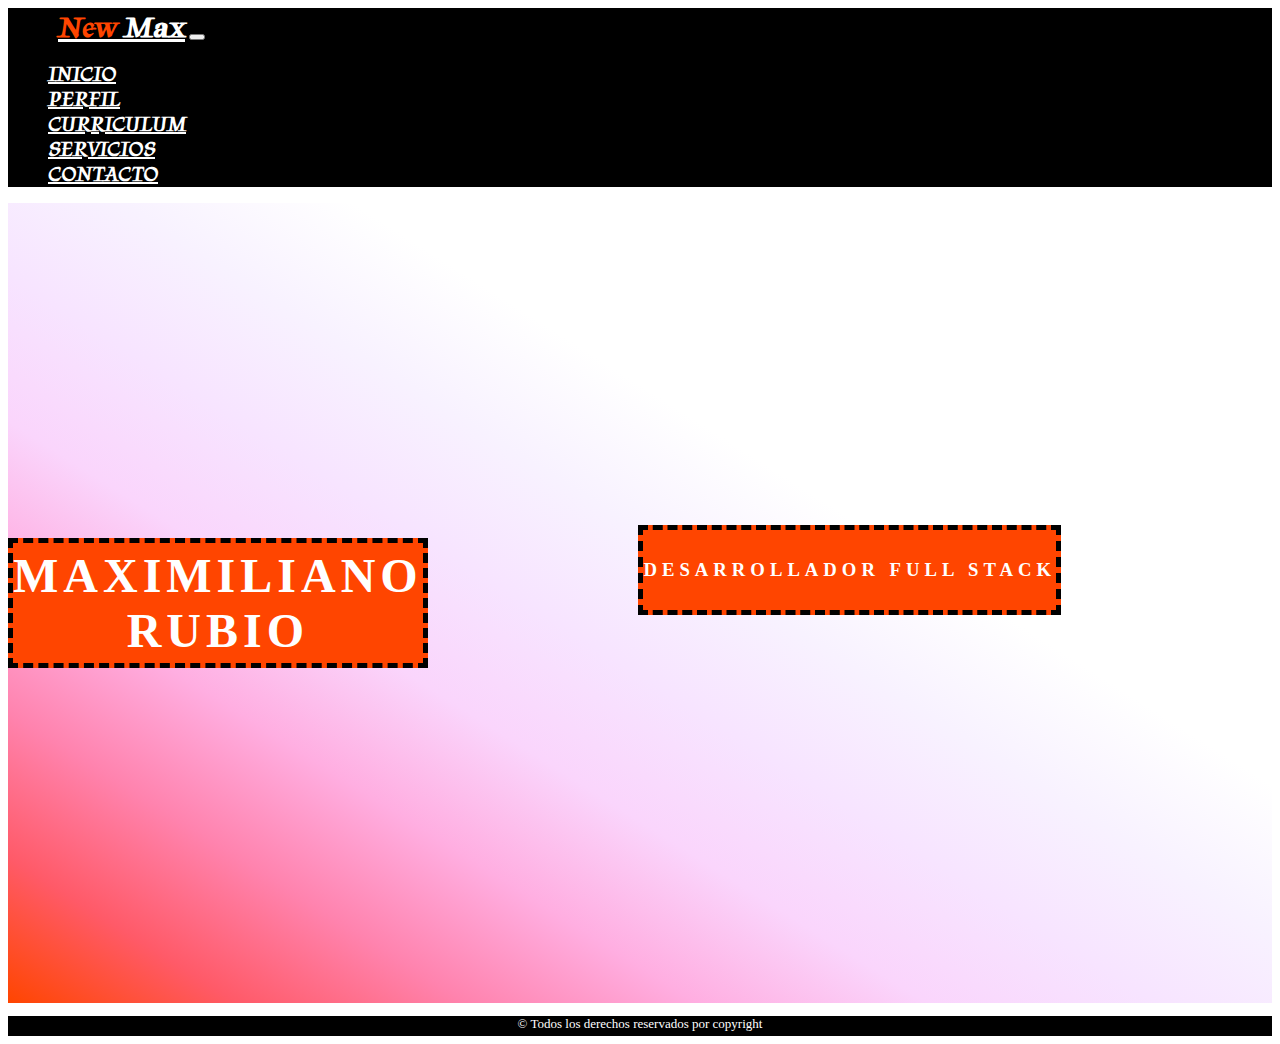
<file: index.html>
<!DOCTYPE html>
<html lang="es">
<head>
    <meta charset="UTF-8">
    <meta http-equiv="X-UA-Compatible" content="IE=edge">
    <meta name="viewport" content="width=device-width, initial-scale=1.0">
    <link rel="stylesheet" href="https://cdn.jsdelivr.net/npm/bootstrap@4.6.1/dist/css/bootstrap.min.css" integrity="sha384-zCbKRCUGaJDkqS1kPbPd7TveP5iyJE0EjAuZQTgFLD2ylzuqKfdKlfG/eSrtxUkn" crossorigin="anonymous">
    <link rel="stylesheet" href="estilos.css">
    <title>Portafolio</title>
</head>
<body>
    <!-- header inicio -->
    <header>    
        <nav class="navbar navbar-expand-lg navbar-dark header">
            <!-- Brand -->
            <a class="navbar-brand" id="logo" href="#"><span id="logoSpan">New</span> Max</a>
          
            <!-- Toggler/collapsibe Button -->
            <button class="navbar-toggler" type="button" data-toggle="collapse" data-target="#collapsibleNavbar">
              <span class="navbar-toggler-icon"></span>
            </button>
          
            <!-- Navbar links -->
            <div class="collapse navbar-collapse barra" id="collapsibleNavbar">
              <ul class="navbar-nav">
                <li class="nav-item">
                  <a class="nav-link" id="barra-estilo" href="index.html">INICIO</a>
                </li>
                <li class="nav-item">
                  <a class="nav-link" id="barra-estilo" href="pages/perfil.html">PERFIL</a>
                </li>
                <li class="nav-item">
                  <a class="nav-link" id="barra-estilo" href="pages/curriculum.html">CURRICULUM</a>
                </li>
                <li class="nav-item">
                  <a class="nav-link" id="barra-estilo" href="pages/servicios.html">SERVICIOS</a>
                </li>
                <li class="nav-item">
                  <a class="nav-link" id="barra-estilo" href="pages/contacto.html">CONTACTO</a>
                </li>
              </ul>
            </div>
          </nav>
    </header>
    <!-- header fin -->
    <!-- main inicio -->
    <main class="conteiner-fluid main">
      <div class="row titulo">
        <h1 class="col-12 titulo1">MAXIMILIANO RUBIO</h1>
      <div class="row titulo">
        <h3 class="col-12 titulo2">DESARROLLADOR FULL STACK</h3>
      </div>
    </main>
    <!-- main fin -->
    <!-- footer inicio -->
    <footer class="row footer">
      <p class="col-12 footerP">© Todos los derechos reservados por copyright</p>
    </footer>
    <!-- footer fin -->

    <script src="https://cdn.jsdelivr.net/npm/jquery@3.5.1/dist/jquery.slim.min.js" integrity="sha384-DfXdz2htPH0lsSSs5nCTpuj/zy4C+OGpamoFVy38MVBnE+IbbVYUew+OrCXaRkfj" crossorigin="anonymous"></script>
    <script src="https://cdn.jsdelivr.net/npm/popper.js@1.16.1/dist/umd/popper.min.js" integrity="sha384-9/reFTGAW83EW2RDu2S0VKaIzap3H66lZH81PoYlFhbGU+6BZp6G7niu735Sk7lN" crossorigin="anonymous"></script>
    <script src="https://cdn.jsdelivr.net/npm/bootstrap@4.6.1/dist/js/bootstrap.min.js" integrity="sha384-VHvPCCyXqtD5DqJeNxl2dtTyhF78xXNXdkwX1CZeRusQfRKp+tA7hAShOK/B/fQ2" crossorigin="anonymous"></script>
</body>
</html>
</file>
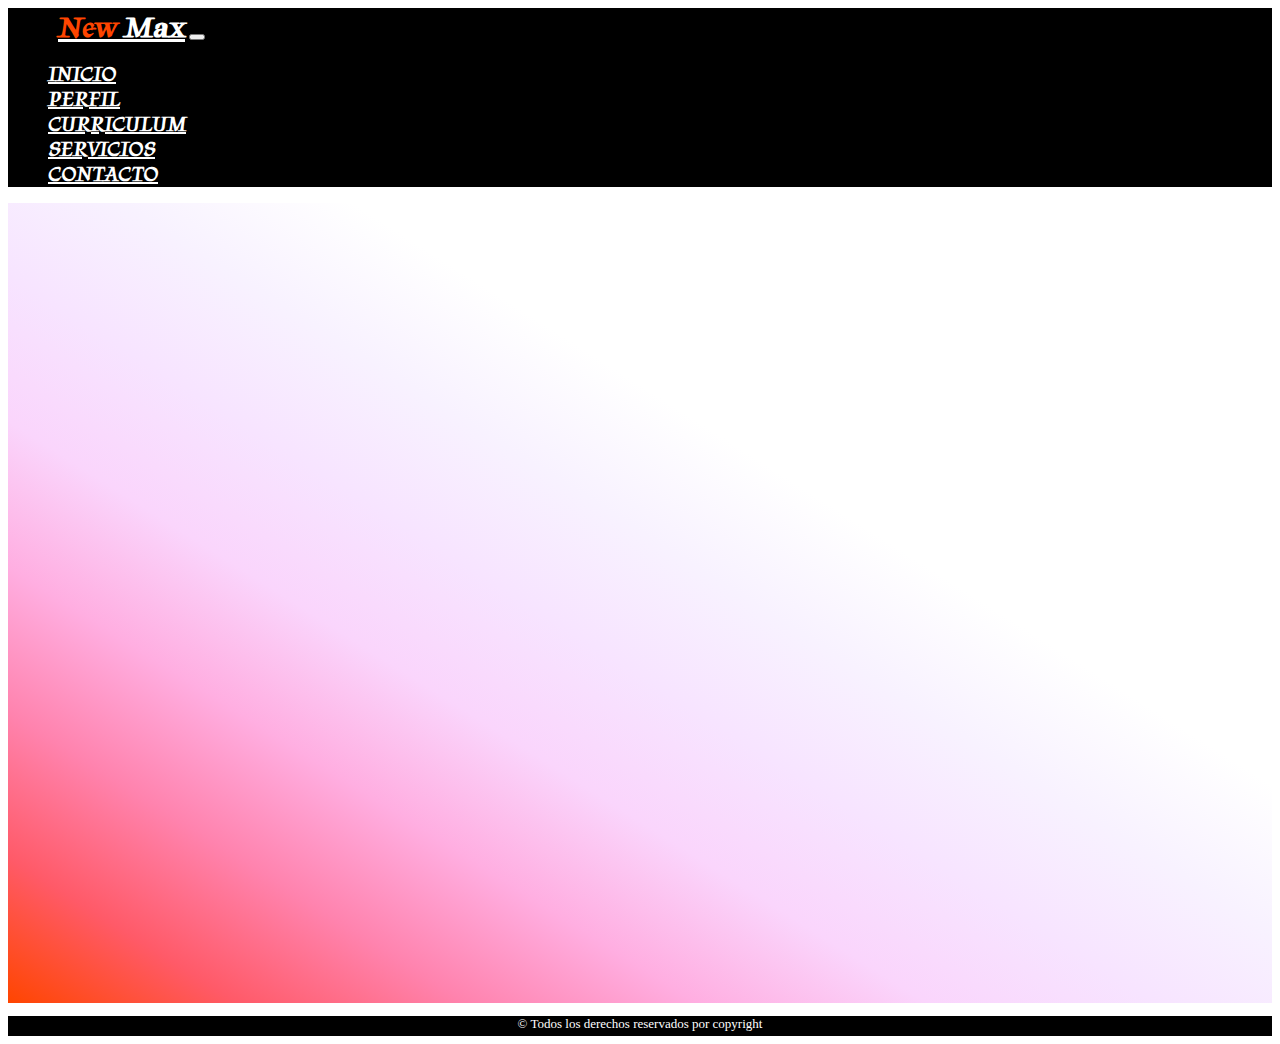
<file: pages/contacto.html>
<!DOCTYPE html>
<html lang="es">
<head>
    <meta charset="UTF-8">
    <meta http-equiv="X-UA-Compatible" content="IE=edge">
    <meta name="viewport" content="width=device-width, initial-scale=1.0">
    <link rel="stylesheet" href="https://cdn.jsdelivr.net/npm/bootstrap@4.6.1/dist/css/bootstrap.min.css" integrity="sha384-zCbKRCUGaJDkqS1kPbPd7TveP5iyJE0EjAuZQTgFLD2ylzuqKfdKlfG/eSrtxUkn" crossorigin="anonymous">
    <link rel="stylesheet" href="https://cdnjs.cloudflare.com/ajax/libs/font-awesome/6.1.1/css/all.min.css" integrity="sha512-KfkfwYDsLkIlwQp6LFnl8zNdLGxu9YAA1QvwINks4PhcElQSvqcyVLLD9aMhXd13uQjoXtEKNosOWaZqXgel0g==" crossorigin="anonymous" referrerpolicy="no-referrer"/>
    <link rel="stylesheet" href="../estilos.css">
    <title>Contacto</title>
</head>
<body>
    <!-- header inicio -->
    <header>    
        <nav class="navbar navbar-expand-lg navbar-dark header">
            <!-- Brand -->
            <a class="navbar-brand" id="logo" href="#"><span id="logoSpan">New</span> Max</a>
          
            <!-- Toggler/collapsibe Button -->
            <button class="navbar-toggler" type="button" data-toggle="collapse" data-target="#collapsibleNavbar">
              <span class="navbar-toggler-icon"></span>
            </button>
          
            <!-- Navbar links -->
            <div class="collapse navbar-collapse barra" id="collapsibleNavbar">
              <ul class="navbar-nav">
                <li class="nav-item">
                  <a class="nav-link" id="barra-estilo" href="../index.html">INICIO</a>
                </li>
                <li class="nav-item">
                  <a class="nav-link" id="barra-estilo" href="perfil.html">PERFIL</a>
                </li>
                <li class="nav-item">
                  <a class="nav-link" id="barra-estilo" href="curriculum.html">CURRICULUM</a>
                </li>
                <li class="nav-item">
                  <a class="nav-link" id="barra-estilo" href="servicios.html">SERVICIOS</a>
                </li>
                <li class="nav-item">
                  <a class="nav-link" id="barra-estilo" href="contacto.html">CONTACTO</a>
                </li>
              </ul>
            </div>
          </nav>
    </header>
    <!-- header fin -->
    <!-- main inicio -->
    <main class="conteiner-fluid main">
      
    </main>
    <!-- main fin -->
    <!-- footer inicio -->
    <footer class="row footer">
      <p class="col-12 footerP">© Todos los derechos reservados por copyright</p>
    </footer>
    <!-- footer fin -->








    <!-- 
    <section>
        <div class="iconoContacto">
            <i class="fa-solid fa-envelope"></i>
        </div>
        <h2 class="tituloContacto">CONTACTO</h2>
        <p class="textoContacto">No dude en ponerse en contacto conmigo para sacarse cualquier duda. </p>
        <img src="../imagenes/hacker-5471975_960_720.webp" alt="contacto" class="imgContacto">
        <article>
            <form action="">
                <label for="">Nombre</label>
                <input type="text" required><br>
                <label for="">Apellido</label>
                <input type="text" required><br>
                <label for="">E-mail</label>
                <input type="mail" required><br>
                <label for="">País</label>
                <select name="">
                    <option>Argentina</option>
                    <option>Otro</option>
                </select><br>
                <label for="">Consulta</label><br>
                <textarea name="" id="" cols="30" rows="10" required></textarea><br>
                <input type="submit">
                <input type="reset"><br>
            </form>
        </article>
    </section>
    > -->


    <script src="https://cdn.jsdelivr.net/npm/jquery@3.5.1/dist/jquery.slim.min.js" integrity="sha384-DfXdz2htPH0lsSSs5nCTpuj/zy4C+OGpamoFVy38MVBnE+IbbVYUew+OrCXaRkfj" crossorigin="anonymous"></script>
    <script src="https://cdn.jsdelivr.net/npm/popper.js@1.16.1/dist/umd/popper.min.js" integrity="sha384-9/reFTGAW83EW2RDu2S0VKaIzap3H66lZH81PoYlFhbGU+6BZp6G7niu735Sk7lN" crossorigin="anonymous"></script>
    <script src="https://cdn.jsdelivr.net/npm/bootstrap@4.6.1/dist/js/bootstrap.min.js" integrity="sha384-VHvPCCyXqtD5DqJeNxl2dtTyhF78xXNXdkwX1CZeRusQfRKp+tA7hAShOK/B/fQ2" crossorigin="anonymous"></script>
</body>
</html>
</file>
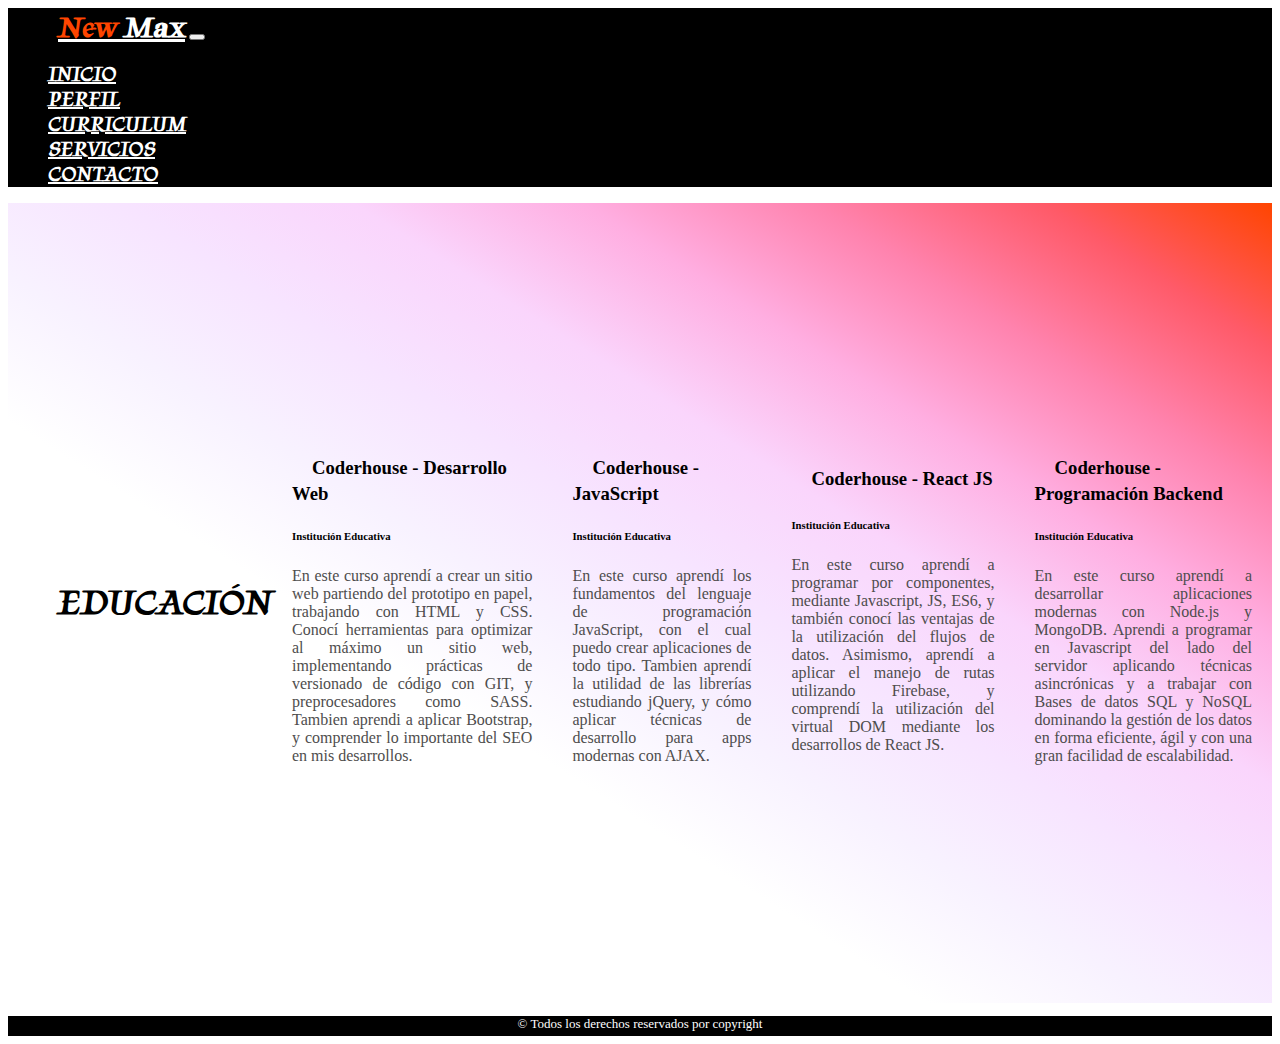
<file: pages/curriculum.html>
<!DOCTYPE html>
<html lang="es">
<head>
    <meta charset="UTF-8">
    <meta http-equiv="X-UA-Compatible" content="IE=edge">
    <meta name="viewport" content="width=device-width, initial-scale=1.0">
    <link rel="stylesheet" href="https://cdn.jsdelivr.net/npm/bootstrap@4.6.1/dist/css/bootstrap.min.css" integrity="sha384-zCbKRCUGaJDkqS1kPbPd7TveP5iyJE0EjAuZQTgFLD2ylzuqKfdKlfG/eSrtxUkn" crossorigin="anonymous">
    <link rel="stylesheet" href="https://cdnjs.cloudflare.com/ajax/libs/font-awesome/6.1.1/css/all.min.css" integrity="sha512-KfkfwYDsLkIlwQp6LFnl8zNdLGxu9YAA1QvwINks4PhcElQSvqcyVLLD9aMhXd13uQjoXtEKNosOWaZqXgel0g==" crossorigin="anonymous" referrerpolicy="no-referrer"/>
    <link rel="stylesheet" href="../estilos.css">
    <title>Curriculum</title>
</head>
<body>
    <!-- header inicio -->
    <header>    
        <nav class="navbar navbar-expand-lg navbar-dark header">
            <!-- Brand -->
            <a class="navbar-brand" id="logo" href="#"><span id="logoSpan">New</span> Max</a>
          
            <!-- Toggler/collapsibe Button -->
            <button class="navbar-toggler" type="button" data-toggle="collapse" data-target="#collapsibleNavbar">
              <span class="navbar-toggler-icon"></span>
            </button>
          
            <!-- Navbar links -->
            <div class="collapse navbar-collapse barra" id="collapsibleNavbar">
              <ul class="navbar-nav">
                <li class="nav-item">
                  <a class="nav-link" id="barra-estilo" href="../index.html">INICIO</a>
                </li>
                <li class="nav-item">
                  <a class="nav-link" id="barra-estilo" href="perfil.html">PERFIL</a>
                </li>
                <li class="nav-item">
                  <a class="nav-link" id="barra-estilo" href="curriculum.html">CURRICULUM</a>
                </li>
                <li class="nav-item">
                  <a class="nav-link" id="barra-estilo" href="servicios.html">SERVICIOS</a>
                </li>
                <li class="nav-item">
                  <a class="nav-link" id="barra-estilo" href="contacto.html">CONTACTO</a>
                </li>
              </ul>
            </div>
          </nav>
    </header>
    <!-- header fin -->
    <!-- main inicio -->
    <section class="row section1">
        <h2 class="col-12 tituloCurriculum"><i class="fa-solid fa-building-columns"></i> <span>EDUCACIÓN</span></h2>
        <div class="col-md-6 divCurriculum1">
            <article class="textoCurriculum1">
                <h3><i class="fa-solid fa-book-bookmark"></i>Coderhouse - Desarrollo Web</h3>
                <h6>Institución Educativa</h6>
                <p>En este curso aprendí a crear un sitio web partiendo del prototipo en papel, trabajando con HTML y CSS. Conocí herramientas para optimizar al máximo un sitio web, implementando prácticas de versionado de código con GIT, y preprocesadores como SASS. Tambien aprendi a aplicar Bootstrap, y comprender lo importante del SEO en mis desarrollos. </p>
            </article>
        </div>
        <div class="col-md-6 divCurriculum2">
            <article class="textoCurriculum2">
                <h3><i class="fa-solid fa-book-bookmark"></i>Coderhouse - JavaScript</h3>
                <h6>Institución Educativa</h6>
                <p>En este curso aprendí los fundamentos del lenguaje de programación JavaScript, con el cual puedo crear aplicaciones de todo tipo. Tambien aprendí la utilidad de las librerías estudiando jQuery, y cómo aplicar técnicas de desarrollo para apps modernas con AJAX.</p>
            </article>
        </div>
        <div class="col-md-6 divCurriculum3">
            <article class="textoCurriculum3">
                <h3><i class="fa-solid fa-book-bookmark"></i>Coderhouse - React JS</h3>
                <h6>Institución Educativa</h6>
                <p>En este curso aprendí a programar por componentes, mediante Javascript, JS, ES6, y también conocí las ventajas de la utilización del flujos de datos. Asimismo, aprendí a aplicar el manejo de rutas utilizando Firebase, y comprendí la utilización del virtual DOM mediante los desarrollos de React JS.</p>
            </article>
        </div>
        <div class="col-md-6 divCurriculum4">
            <article class="textoCurriculum4">
                <h3><i class="fa-solid fa-book-bookmark"></i>Coderhouse - Programación Backend</h3>
                <h6>Institución Educativa</h6>
                <p>En este curso aprendí a desarrollar aplicaciones modernas con Node.js y MongoDB. Aprendi a programar en Javascript del lado del servidor aplicando técnicas asincrónicas y a trabajar con Bases de datos SQL y NoSQL dominando la gestión de los datos en forma eficiente, ágil y con una gran facilidad de escalabilidad.</p>
            </article>
        </div>
    </section>
    <!-- main fin -->
    <!-- footer inicio -->
    <footer class="row footer">
      <p class="col-12 footerP">© Todos los derechos reservados por copyright</p>
    </footer>
    <!-- footer fin -->

    <script src="https://cdn.jsdelivr.net/npm/jquery@3.5.1/dist/jquery.slim.min.js" integrity="sha384-DfXdz2htPH0lsSSs5nCTpuj/zy4C+OGpamoFVy38MVBnE+IbbVYUew+OrCXaRkfj" crossorigin="anonymous"></script>
    <script src="https://cdn.jsdelivr.net/npm/popper.js@1.16.1/dist/umd/popper.min.js" integrity="sha384-9/reFTGAW83EW2RDu2S0VKaIzap3H66lZH81PoYlFhbGU+6BZp6G7niu735Sk7lN" crossorigin="anonymous"></script>
    <script src="https://cdn.jsdelivr.net/npm/bootstrap@4.6.1/dist/js/bootstrap.min.js" integrity="sha384-VHvPCCyXqtD5DqJeNxl2dtTyhF78xXNXdkwX1CZeRusQfRKp+tA7hAShOK/B/fQ2" crossorigin="anonymous"></script>
</body>
</html>
</file>
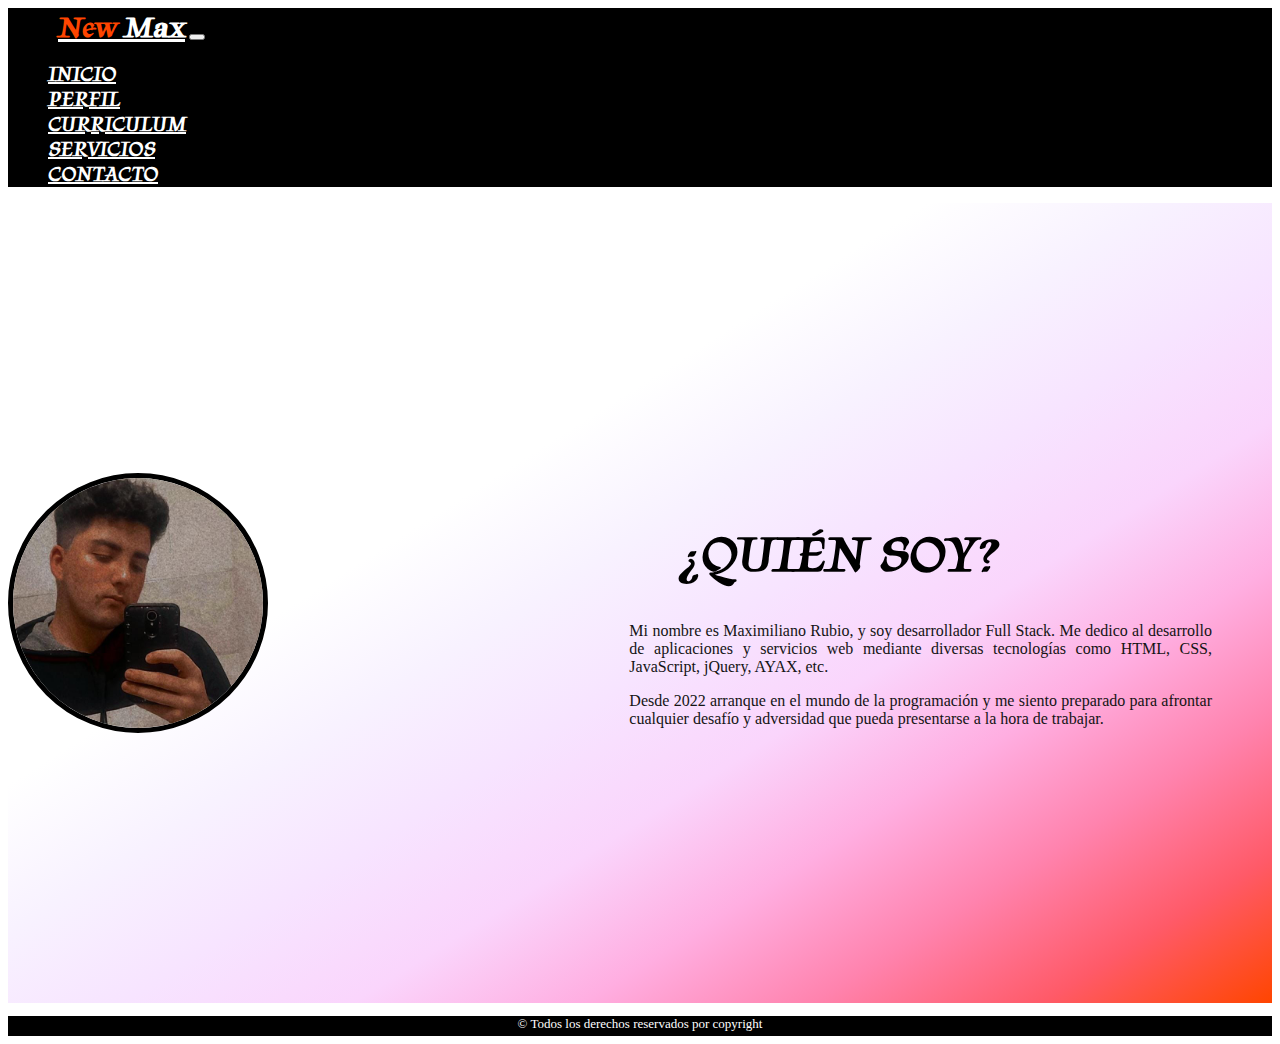
<file: pages/perfil.html>
<!DOCTYPE html>
<html lang="es">
<head>
    <meta charset="UTF-8">
    <meta http-equiv="X-UA-Compatible" content="IE=edge">
    <meta name="viewport" content="width=device-width, initial-scale=1.0">
    <link rel="stylesheet" href="https://cdn.jsdelivr.net/npm/bootstrap@4.6.1/dist/css/bootstrap.min.css" integrity="sha384-zCbKRCUGaJDkqS1kPbPd7TveP5iyJE0EjAuZQTgFLD2ylzuqKfdKlfG/eSrtxUkn" crossorigin="anonymous">
    <link rel="stylesheet" href="https://cdnjs.cloudflare.com/ajax/libs/font-awesome/6.1.1/css/all.min.css" integrity="sha512-KfkfwYDsLkIlwQp6LFnl8zNdLGxu9YAA1QvwINks4PhcElQSvqcyVLLD9aMhXd13uQjoXtEKNosOWaZqXgel0g==" crossorigin="anonymous" referrerpolicy="no-referrer"/>
    <link rel="stylesheet" href="../estilos.css">
    <title>Perfil</title>
</head>
<body>
    <!-- header inicio -->
    <header>    
        <nav class="navbar navbar-expand-lg navbar-dark header">
            <!-- Brand -->
            <a class="navbar-brand" id="logo" href="#"><span id="logoSpan">New</span> Max</a>
          
            <!-- Toggler/collapsibe Button -->
            <button class="navbar-toggler" type="button" data-toggle="collapse" data-target="#collapsibleNavbar">
              <span class="navbar-toggler-icon"></span>
            </button>
          
            <!-- Navbar links -->
            <div class="collapse navbar-collapse barra" id="collapsibleNavbar">
              <ul class="navbar-nav">
                <li class="nav-item">
                  <a class="nav-link" id="barra-estilo" href="../index.html">INICIO</a>
                </li>
                <li class="nav-item">
                  <a class="nav-link" id="barra-estilo" href="perfil.html">PERFIL</a>
                </li>
                <li class="nav-item">
                  <a class="nav-link" id="barra-estilo" href="curriculum.html">CURRICULUM</a>
                </li>
                <li class="nav-item">
                  <a class="nav-link" id="barra-estilo" href="servicios.html">SERVICIOS</a>
                </li>
                <li class="nav-item">
                  <a class="nav-link" id="barra-estilo" href="contacto.html">CONTACTO</a>
                </li>
              </ul>
            </div>
          </nav>
    </header>
    <!-- header fin -->
    <!-- main inicio -->
    <section class="row section">
        <div class="card col-lg-6 col-sm-12 contFoto">
            <img class="card-img-top foto" src="../imagenes/WhatsApp Image 2022-05-01 at 8.38.32 PM.jpeg" alt="Card image">
            <div class="card-body redes">
                <a href=""><i class="fa-brands fa-instagram"></i></a>
                <a href=""><i class="fa-brands fa-facebook"></i></a>
                <a href=""><i class="fa-brands fa-twitter"></i></a>
                <a href=""><i class="fa-brands fa-whatsapp"></i></a>
                <a href=""><i class="fa-brands fa-linkedin-in"></i></a>    
            </div>
        </div>
        <div class="perfilTexto col-lg-6 col-sm-12">
            <h2 class="textoPerfil1"><i class="fa-solid fa-user"></i>¿QUIÉN SOY?</h2>
            <p class="textoPerfil2">Mi nombre es Maximiliano Rubio, y soy desarrollador Full Stack. Me dedico al desarrollo de aplicaciones y servicios web mediante diversas tecnologías como HTML, CSS, JavaScript, jQuery, AYAX, etc.</p>
            <p class="textoPerfil2">Desde 2022 arranque en el mundo de la programación y me siento preparado para afrontar cualquier desafío y adversidad que pueda presentarse a la hora de trabajar.</p>
        </div>
    </section>
    <!-- main fin -->
    <!-- footer inicio -->
    <footer class="row footer">
      <p class="col-12 footerP">© Todos los derechos reservados por copyright</p>
    </footer>
    <!-- footer fin -->

    <script src="https://cdn.jsdelivr.net/npm/jquery@3.5.1/dist/jquery.slim.min.js" integrity="sha384-DfXdz2htPH0lsSSs5nCTpuj/zy4C+OGpamoFVy38MVBnE+IbbVYUew+OrCXaRkfj" crossorigin="anonymous"></script>
    <script src="https://cdn.jsdelivr.net/npm/popper.js@1.16.1/dist/umd/popper.min.js" integrity="sha384-9/reFTGAW83EW2RDu2S0VKaIzap3H66lZH81PoYlFhbGU+6BZp6G7niu735Sk7lN" crossorigin="anonymous"></script>
    <script src="https://cdn.jsdelivr.net/npm/bootstrap@4.6.1/dist/js/bootstrap.min.js" integrity="sha384-VHvPCCyXqtD5DqJeNxl2dtTyhF78xXNXdkwX1CZeRusQfRKp+tA7hAShOK/B/fQ2" crossorigin="anonymous"></script>
</body>
</html>
</file>
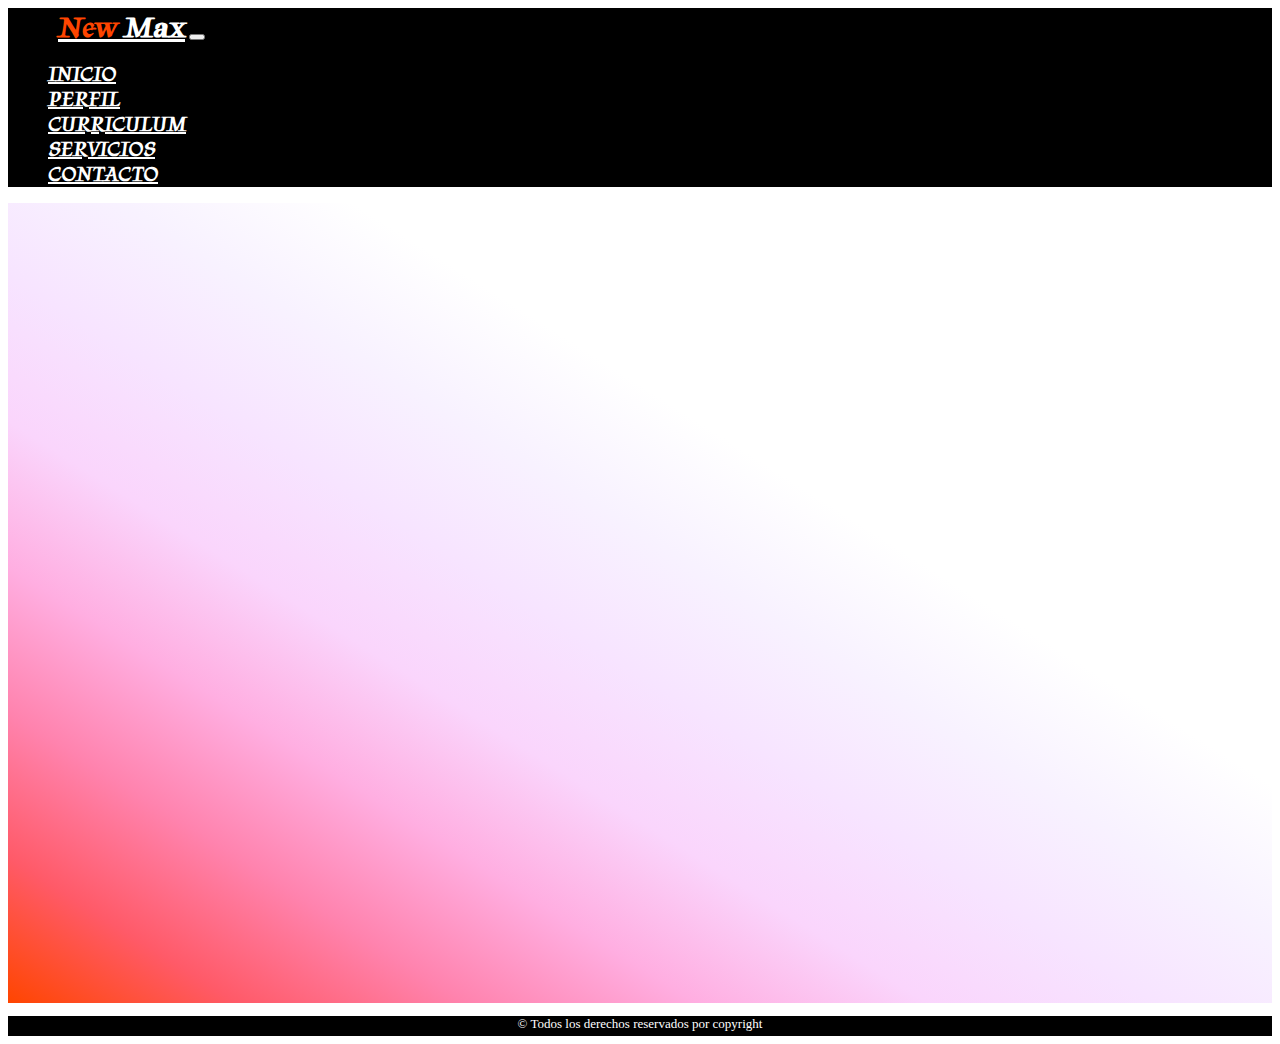
<file: pages/servicios.html>
<!DOCTYPE html>
<html lang="es">
<head>
    <meta charset="UTF-8">
    <meta http-equiv="X-UA-Compatible" content="IE=edge">
    <meta name="viewport" content="width=device-width, initial-scale=1.0">
    <link rel="stylesheet" href="https://cdn.jsdelivr.net/npm/bootstrap@4.6.1/dist/css/bootstrap.min.css" integrity="sha384-zCbKRCUGaJDkqS1kPbPd7TveP5iyJE0EjAuZQTgFLD2ylzuqKfdKlfG/eSrtxUkn" crossorigin="anonymous">
    <link rel="stylesheet" href="https://cdnjs.cloudflare.com/ajax/libs/font-awesome/6.1.1/css/all.min.css" integrity="sha512-KfkfwYDsLkIlwQp6LFnl8zNdLGxu9YAA1QvwINks4PhcElQSvqcyVLLD9aMhXd13uQjoXtEKNosOWaZqXgel0g==" crossorigin="anonymous" referrerpolicy="no-referrer"/>
    <link rel="stylesheet" href="../estilos.css">
    <title>Servicios</title>
</head>
<body>
    <!-- header inicio -->
    <header>    
        <nav class="navbar navbar-expand-lg navbar-dark header">
            <!-- Brand -->
            <a class="navbar-brand" id="logo" href="#"><span id="logoSpan">New</span> Max</a>
          
            <!-- Toggler/collapsibe Button -->
            <button class="navbar-toggler" type="button" data-toggle="collapse" data-target="#collapsibleNavbar">
              <span class="navbar-toggler-icon"></span>
            </button>
          
            <!-- Navbar links -->
            <div class="collapse navbar-collapse barra" id="collapsibleNavbar">
              <ul class="navbar-nav">
                <li class="nav-item">
                  <a class="nav-link" id="barra-estilo" href="../index.html">INICIO</a>
                </li>
                <li class="nav-item">
                  <a class="nav-link" id="barra-estilo" href="perfil.html">PERFIL</a>
                </li>
                <li class="nav-item">
                  <a class="nav-link" id="barra-estilo" href="curriculum.html">CURRICULUM</a>
                </li>
                <li class="nav-item">
                  <a class="nav-link" id="barra-estilo" href="servicios.html">SERVICIOS</a>
                </li>
                <li class="nav-item">
                  <a class="nav-link" id="barra-estilo" href="contacto.html">CONTACTO</a>
                </li>
              </ul>
            </div>
          </nav>
    </header>
    <!-- header fin -->
    <!-- main inicio -->
    <main class="conteiner-fluid main">
      
    </main>
    <!-- main fin -->
    <!-- footer inicio -->
    <footer class="row footer">
      <p class="col-12 footerP">© Todos los derechos reservados por copyright</p>
    </footer>
    <!-- footer fin -->








    <!-- 
    <section>
        <h2 class="tituloServicios">SERVICIOS</h2>
        <div class="iconoServicios">
            <i class="fa-solid fa-pencil"></i>
        </div>
        <div class="listaServicios">
            <ul>
                <li>Desarrollo de la interfaz y arquitectura del sitio web.</li>
                <li>Diseño de interfaces de usuario y otras funcionalidades front-end.</li>
                <li>Desarrollar aplicaciones back-end.</li>
                <li>Crear servidores y base de datos para su correcta operatividad.</li>
                <li>Garantizar la funcionalidad de las aplicaciones y páginas en dispositivos móviles.</li>
                <li>Controlar la velocidad y escalabilidad del proyecto.</li>
                <li>Administrar proyectos complejos.</li>
                <li>Asesorar a otros departamentos del área tecnológica.</li>
            </ul>
        </div>
        <img class="imgServicios" src="../imagenes/laptop-2620118__340.webp" alt="laptop">
    </section>
     -->


    <script src="https://cdn.jsdelivr.net/npm/jquery@3.5.1/dist/jquery.slim.min.js" integrity="sha384-DfXdz2htPH0lsSSs5nCTpuj/zy4C+OGpamoFVy38MVBnE+IbbVYUew+OrCXaRkfj" crossorigin="anonymous"></script>
    <script src="https://cdn.jsdelivr.net/npm/popper.js@1.16.1/dist/umd/popper.min.js" integrity="sha384-9/reFTGAW83EW2RDu2S0VKaIzap3H66lZH81PoYlFhbGU+6BZp6G7niu735Sk7lN" crossorigin="anonymous"></script>
    <script src="https://cdn.jsdelivr.net/npm/bootstrap@4.6.1/dist/js/bootstrap.min.js" integrity="sha384-VHvPCCyXqtD5DqJeNxl2dtTyhF78xXNXdkwX1CZeRusQfRKp+tA7hAShOK/B/fQ2" crossorigin="anonymous"></script>
</body>
</html>
</file>
<file: estilos.css>
@import url('https://fonts.googleapis.com/css2?family=Tapestry&display=swap');
.header{
    background-color: black;
    min-height: 80px;
}
#barra-estilo{
    color: white;
    font-size: 20px;
    font-weight: 900;
    font-family: 'Tapestry', cursive;
}
#barra-estilo:hover{
    color: orangered;
    font-size: 22px;
}
#logo{
    color: white;
    font-size: 30px;
    margin-left: 50px;
    font-weight: 900;
    font-family: 'Tapestry', cursive;
}
#logoSpan{
    color: orangered;
}
.barra{
    justify-content: end;
}
.main{
    min-height: calc(100vh - 100px);
    background-image: linear-gradient(to right top, #ff4500, #ff6781, #ffa0d2, #fad5fc, #ffffff);
    background-image: linear-gradient(to right top, #ff4500, #fd3d00, #fc3500, #fa2b00, #f81f00, #ff2739, #ff3a5d, #ff507d, #fe84ba, #f4b3e4, #f0dcfa, #ffffff);
    background-image: linear-gradient(to right top, #ff4500, #ff5a68, #ff83ae, #ffaee1, #fad5fc, #f7e4ff, #f8f2ff, #ffffff, #ffffff, #ffffff, #ffffff, #ffffff);
    display: flex;
    align-items: center;
    justify-content: center;
}
.titulo{
    width: 100%;
    /* background-color: red; */
    margin: 0;
    text-align: center;
    display: flex;
    justify-content: center;
    color: white;
    font-weight: 900;
    font-family: Verdana, Geneva, Tahoma, sans-serif;
}
.titulo1{
    height: 120px;
    max-width: 600px;
    background-color: orangered;
    border: 5px solid black;
    border-style: dashed;
    display: flex;
    justify-content: center;
    align-items: center;
    font-size: 3rem;
    font-weight: 900;
    font-family: fantasy;
    letter-spacing: 5px;
}
.titulo2{
    height: 80px;
    max-width: 500px;
    background-color: orangered;
    border: 5px solid black;
    border-style: dashed;
    display: flex;
    justify-content: center;
    align-items: center;
    font-size: 1,8rem;
    font-weight: 900;
    font-family: fantasy;
    letter-spacing: 5px;
}
.footer{
    background-color: black;
    height: 20px;
    margin: 0;
    color: white;
    text-align: center;
    font-size: 13px;
}
.section{
    min-height: calc(100vh - 100px);
    background-image: linear-gradient(to left top, #ff4500, #ff5a68, #ff83ae, #ffaee1, #fad5fc, #f7e4ff, #f8f2ff, #ffffff, #ffffff, #ffffff, #ffffff, #ffffff);
    display: flex;
    align-items: center;
    margin: 0;
}
.section1{
    min-height: calc(100vh - 100px);
    background-image: linear-gradient(to left bottom, #ff4500, #ff5a68, #ff83ae, #ffaee1, #fad5fc, #f7e4ff, #f8f2ff, #ffffff, #ffffff, #ffffff, #ffffff, #ffffff);
    display: flex;
    align-items: center;
    margin: 0;
}
.contFoto{
    background: none;
    width: 100%;
    display: flex;
    align-items: center;
    border: 0;
}
.foto{
    border-radius: 180px;
    width: 250px;
    border: 5px solid black;
    margin-bottom: 25px;
    margin-top: 25px;
}
.redes{
    /* background-color: red; */
    font-size: 30px;
    letter-spacing: 15px;
    text-align: center;
}
.redes a{
    color: black;
}
.redes a:hover{
    color: orangered;
    font-size: 32px;
}
.perfilTexto{
    /* background-color: yellow; */
    padding: 60px;
}
.perfilTexto i{
    color: orangered;
    font-size: 70px;
    text-align: left;
    margin-right: 50px;
}
.textoPerfil1{
    color: black;
    font-size: 50px;
    font-family: 'Tapestry', cursive;
    font-weight: 900;
    margin-bottom: 30px;
}
.textoPerfil2{
    color: rgb(20, 20, 20);
    text-align: justify;
    font-weight: 500;
}
.tituloCurriculum{
    color: orangered;
    display: flex;
    justify-content: center;
    font-size: 35px;
    font-weight: 900;
    font-family: 'Tapestry', cursive;
}
.tituloCurriculum span{
    color: black;
    margin-left: 50px;
}
.divCurriculum1{
    /* background-color: aqua; */
    padding: 20px;
}
.divCurriculum1 i{
    color: orangered;
    margin-right: 20px;
    font-size: 35px;
}
.divCurriculum1 h3{
    font-weight: 700;
    color: black;
}
.divCurriculum1 p{
    color: rgb(78, 77, 77);
    text-align: justify;
}
.divCurriculum2{
    /* background-color: aqua; */
    padding: 20px;
}
.divCurriculum2 i{
    color: orangered;
    margin-right: 20px;
    font-size: 35px;
}
.divCurriculum2 h3{
    font-weight: 700;
    color: black;
}
.divCurriculum2 p{
    color: rgb(78, 77, 77);
    text-align: justify;
}
.divCurriculum3{
    /* background-color: aqua; */
    padding: 20px;
}
.divCurriculum3 i{
    color: orangered;
    margin-right: 20px;
    font-size: 35px;
}
.divCurriculum3 h3{
    font-weight: 700;
    color: black;
}
.divCurriculum3 p{
    color: rgb(78, 77, 77);
    text-align: justify;
}
.divCurriculum4{
    /* background-color: aqua; */
    padding: 20px;
}
.divCurriculum4 i{
    color: orangered;
    margin-right: 20px;
    font-size: 35px;
}
.divCurriculum4 h3{
    font-weight: 700;
    color: black;
}
.divCurriculum4 p{
    color: rgb(78, 77, 77);
    text-align: justify;
}
/* .divCurriculum2{
    background-color: aqua;
}
.divCurriculum3{
    background-color: aqua;
}
.divCurriculum4{
    background-color: aqua;
} */
</file>
